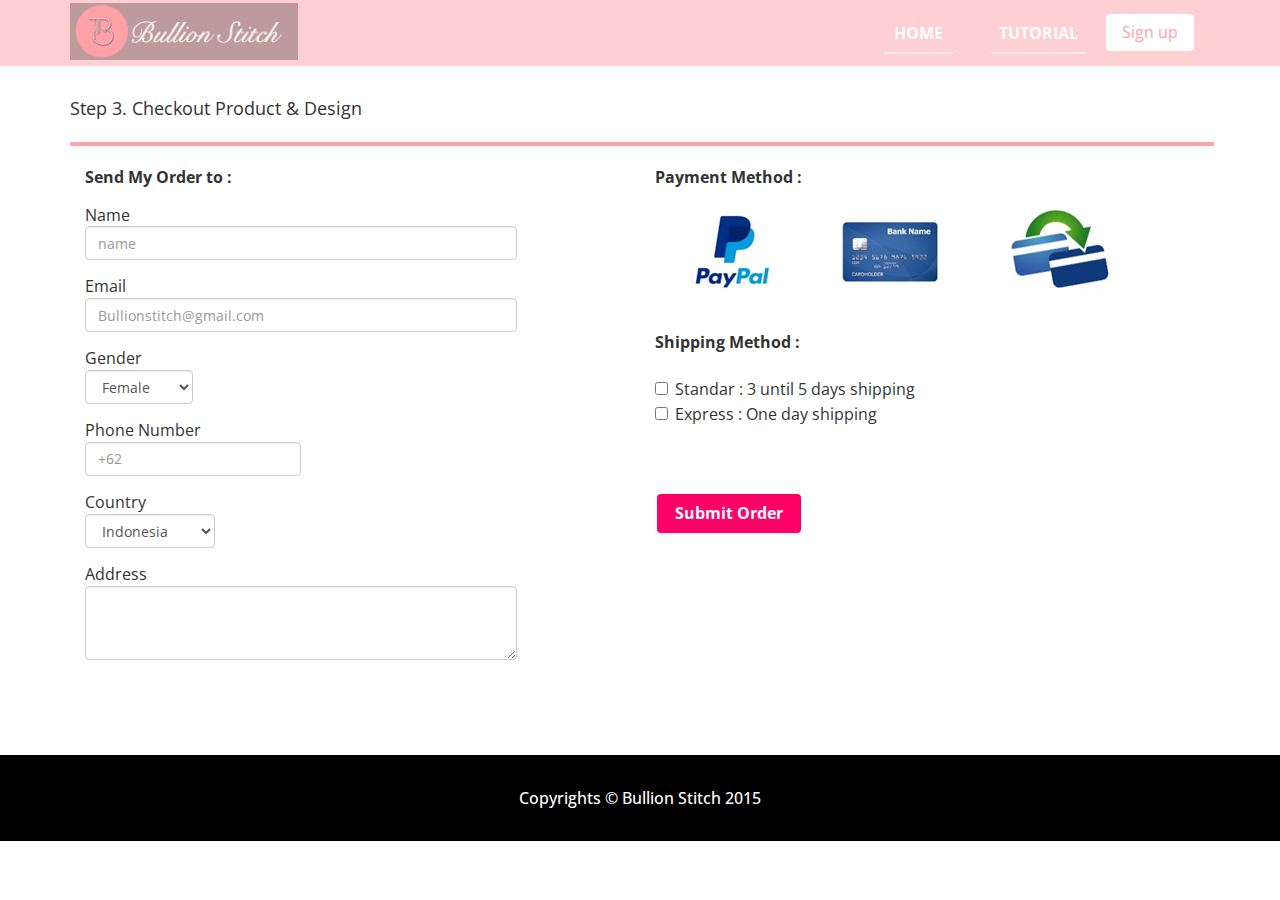
<file: cek.html>
<!--
Author: W3layouts
Author URL: http://w3layouts.com
License: Creative Commons Attribution 3.0 Unported
License URL: http://creativecommons.org/licenses/by/3.0/
-->
<!DOCTYPE html>
<html>
<head>
<title>Bullion Stitch</title>
<!-- for-mobile-apps -->
<meta name="viewport" content="width=device-width, initial-scale=1">
<meta http-equiv="Content-Type" content="text/html; charset=utf-8" />
<meta name="keywords" content="Mungo Responsive web template, Bootstrap Web Templates, Flat Web Templates, Andriod Compatible web template, Smartphone Compatible web template, free webdesigns for Nokia, Samsung, LG, SonyErricsson, Motorola web design" />
<script type="application/x-javascript"> addEventListener("load", function() { setTimeout(hideURLbar, 0); }, false);function hideURLbar(){ window.scrollTo(0,1); } </script>
<!-- //for-mobile-apps -->
<link href="css/bootstrap.css" rel="stylesheet" type="text/css" media="all" />
<link href="css/style.css" rel="stylesheet" type="text/css" media="all" />
<!--fonts-->
<link href='http://fonts.googleapis.com/css?family=Open+Sans:300italic,400italic,600italic,700italic,800italic,400,300,600,700,800' rel='stylesheet' type='text/css'>
<link href='http://fonts.googleapis.com/css?family=Berkshire+Swash' rel='stylesheet' type='text/css'>
<!--/fonts-->
<!-- js -->
<script src="js/jquery.min.js"> </script>
<script src="js/bootstrap.js"></script>
<!-- //js -->
<!-- start-smoth-scrolling -->
<script type="text/javascript" src="js/move-top.js"></script>
<script type="text/javascript" src="js/easing.js"></script>
<script type="text/javascript">
	jQuery(document).ready(function($) {
		$(".scroll").click(function(event){		
			event.preventDefault();
			$('html,body').animate({scrollTop:$(this.hash).offset().top},1000);
		});
	});
</script>
<!-- start-smoth-scrolling -->
</head>
<body>
	<div class="header"> 
		<div class="container"> 
				<div class="logo">
					<a href="index.html"><img src="images/c.png" class="img-responsive"></a>
				</div>
		<div class="navigation">
			<nav class="navbar navbar-default" >
				<div class="navbar-header">
					  <button type="button" class="navbar-toggle collapsed" data-toggle="collapse" data-target="#bs-example-navbar-collapse-1">
						<span class="sr-only">Toggle navigation</span>
						<span class="icon-bar"> </span>
						<span class="icon-bar"> </span>
						<span class="icon-bar"> </span>
					  </button>
					</div>
					<div class="collapse navbar-collapse nav-wil" id="bs-example-navbar-collapse-1" >
						<nav>
					  <ul class="nav navbar-nav" style="float:right;">
						<li class="cl-effect-7" id="cl-effect-7"><a href="index.html"><b>Home </b></a></li>
						<li class="cl-effect-7" id="cl-effect-7" ><a href="#about"><b>Tutorial</b></a></li>
						  <a href="sign.html"> <button type="button" class="btn btn-primary" > Sign up </button></a>
					  </ul>
					
					  </nav>
			  <div class="clearfix"> </div>
			</div><!-- /.navbar-collapse -->
		</nav>
	</div>
</div>

</div>

<div id="step1" class="about"> 
	<div class="container"> 
		<div class="about-grids" style="margin-top:0%;">
			<p style="font-size:18px;">Step 3. Checkout Product & Design</p> 
			<hr style="border:solid 2px #ffa1a7; width:100%;">
		</div>

<div class="col-md-6">
   <p class="p-text"><b>Send My Order to :</b></p>
		<form>
		  <div class="form-group" style="width:80%;">
			<p class="p-text" for="exampleInputEmail1">Name</p>
			<input type="email" class="form-control" id="exampleInputEmail1" placeholder="name">
		  </div>
		  <div class="form-group" style="width:80%;">
			<p class="p-text" for="exampleInputEmail1">Email</p>
			<input type="email" class="form-control" id="exampleInputEmail1" placeholder="Bullionstitch@gmail.com">
		  </div>
		  <div class="form-group">
			<p for="exampleInputPassword1">Gender</p>
				<select class="form-control" style="width:20%;">
				  <option>Female</option>
				  <option>Male</option>
				</select>

		  </div>
		  <div class="form-group" style="width:40%;">
			<p class="p-text" for="exampleInputEmail1">Phone Number</p>
			<input type="email" class="form-control" id="exampleInputEmail1" placeholder="+62">
		  </div>
		  <div class="form-group" style="width:80%;">
			<p for="exampleInputPassword1">Country</p>
				<select class="form-control" style="width:30%;">
				  <option>Indonesia</option>
				  <option>Malaysia</option>
				   <option>Singapura</option>
				   <option>Jepang</option>
				   <option>Korea</option>
				   <option>Etc.</option>
				 
				</select>

		  </div>
		  <div class="form-group" style="width:80%;">
			<p for="exampleInputPassword1">Address</p>
			<textarea class="form-control" rows="3"></textarea>
		  </div>
		  
		  
</form>				 
</div>
<div class="col-md-6">
 <p class="p-text"><b>Payment Method :</b></p>
 <img src="images/pay.PNG"> 
 <br>
 <br>
  <p class="p-text"><b>Shipping Method :</b></p>
  <br>
 <form>
 <label class="checkbox-inline">
  <input type="checkbox" id="inlineCheckbox1" value="option1"> Standar : 3 until 5 days shipping
</label> <br>
<label class="checkbox-inline">
  <input type="checkbox" id="inlineCheckbox2" value="option2"> Express : One day shipping
</label>
 </form>
</div> 
<div class="nav navbar-nav" style="margin-top:6%; text-align:center;">
		<a href="index.html" class="p" > <button type="button" class="btn btn-q"><b> Submit Order </b></button></a>
	  </div>
	
</div>

	</div>
</div>






		

				<link href="css/popuo-box.css" rel="stylesheet" type="text/css" media="all"/>
				<script src="js/jquery.magnific-popup.js" type="text/javascript"></script>
				

<div class="footer" >
	<div class="copy">
		<div class="container">
		<p>Copyrights © Bullion Stitch 2015</p>
   </div>
</div>
   <script type="text/javascript">
						$(document).ready(function() {
							/*
							var defaults = {
					  			containerID: 'toTop', // fading element id
								containerHoverID: 'toTopHover', // fading element hover id
								scrollSpeed: 1200,
								easingType: 'linear' 
					 		};
							*/
							
							$().UItoTop({ easingType: 'easeOutQuart' });
							
						});
					</script>
				<a href="#" id="toTop" style="display: block;"><span id="toTopHover"></span><span id="toTopHover"></span> <span id="toTopHover" style="opacity: 1;"> </span></a>
</div>
</body>
</html>
</file>
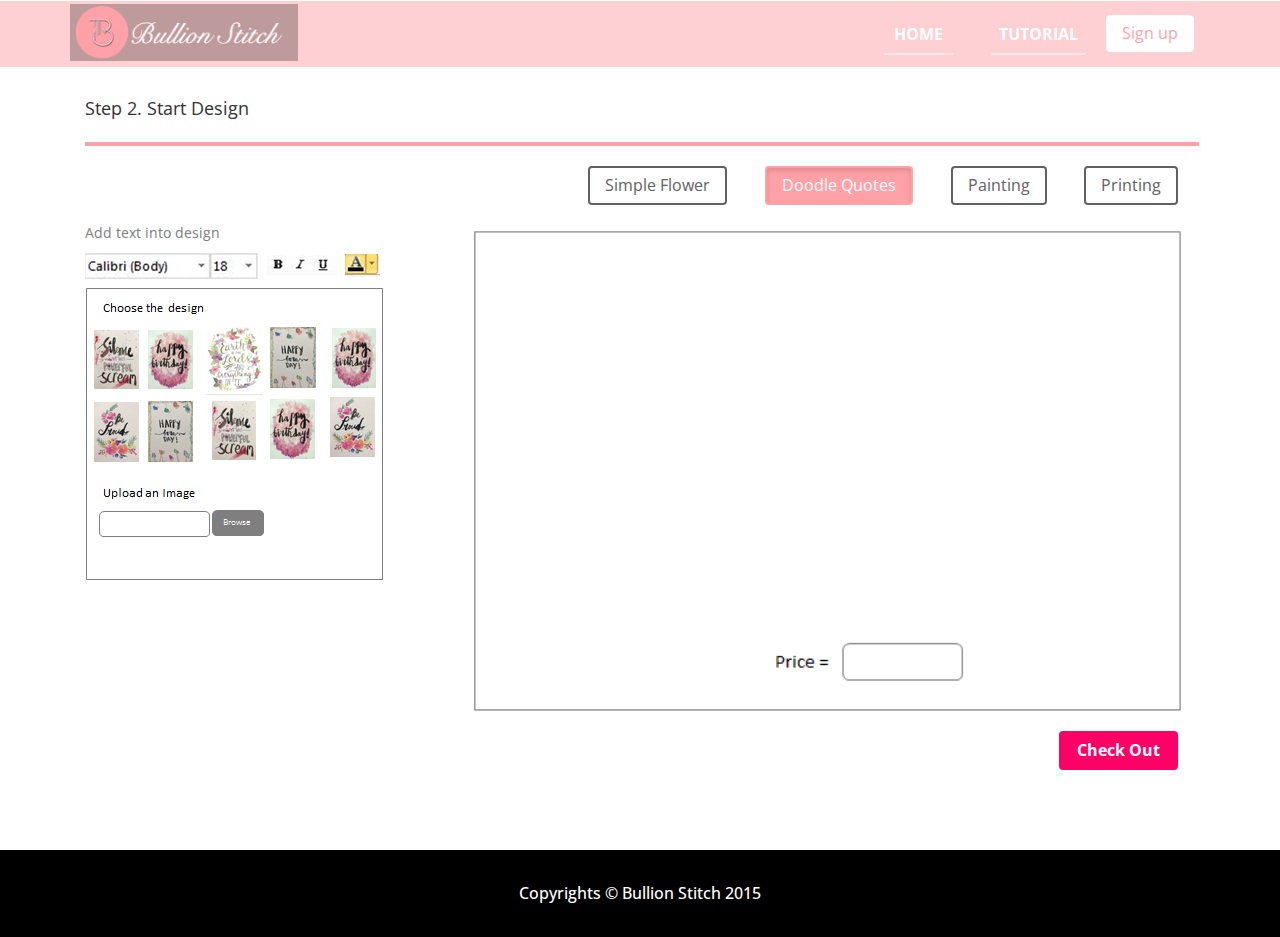
<file: design.html>
<!--
Author: W3layouts
Author URL: http://w3layouts.com
License: Creative Commons Attribution 3.0 Unported
License URL: http://creativecommons.org/licenses/by/3.0/
-->
<!DOCTYPE html>
<html>
<head>
<title>Bullion Stitch</title>
<!-- for-mobile-apps -->
<meta name="viewport" content="width=device-width, initial-scale=1">
<meta http-equiv="Content-Type" content="text/html; charset=utf-8" />
<meta name="keywords" content="Mungo Responsive web template, Bootstrap Web Templates, Flat Web Templates, Andriod Compatible web template, Smartphone Compatible web template, free webdesigns for Nokia, Samsung, LG, SonyErricsson, Motorola web design" />
<script type="application/x-javascript"> addEventListener("load", function() { setTimeout(hideURLbar, 0); }, false);function hideURLbar(){ window.scrollTo(0,1); } </script>
<!-- //for-mobile-apps -->
<link href="css/bootstrap.css" rel="stylesheet" type="text/css" media="all" />
<link href="css/style.css" rel="stylesheet" type="text/css" media="all" />
<!--fonts-->
<link href='http://fonts.googleapis.com/css?family=Open+Sans:300italic,400italic,600italic,700italic,800italic,400,300,600,700,800' rel='stylesheet' type='text/css'>
<link href='http://fonts.googleapis.com/css?family=Berkshire+Swash' rel='stylesheet' type='text/css'>
<!--/fonts-->
<!-- js -->
<script src="js/jquery.min.js"> </script>
<script src="js/bootstrap.js"></script>
<!-- //js -->
<!-- start-smoth-scrolling -->
<script type="text/javascript" src="js/move-top.js"></script>
<script type="text/javascript" src="js/easing.js"></script>
<script type="text/javascript">
	jQuery(document).ready(function($) {
		$(".scroll").click(function(event){		
			event.preventDefault();
			$('html,body').animate({scrollTop:$(this.hash).offset().top},1000);
		});
	});
</script>
<!-- start-smoth-scrolling -->
</head>
<body>
	<div class="header"> 
		<div class="container"> 
				<div class="logo">
					<a href="index.html"><img src="images/c.png" class="img-responsive"></a>
				</div>
		<div class="navigation">
			<nav class="navbar navbar-default" >
				<div class="navbar-header">
					  <button type="button" class="navbar-toggle collapsed" data-toggle="collapse" data-target="#bs-example-navbar-collapse-1">
						<span class="sr-only">Toggle navigation</span>
						<span class="icon-bar"> </span>
						<span class="icon-bar"> </span>
						<span class="icon-bar"> </span>
					  </button>
					</div>
					<div class="collapse navbar-collapse nav-wil" id="bs-example-navbar-collapse-1" >
						<nav>
					  <ul class="nav navbar-nav" style="float:right;">
						<li class="cl-effect-7" id="cl-effect-7"><a  href="index.html"><b>Home </b><span class="sr-only">(current)</span></a></li>
						<li class="cl-effect-7" id="cl-effect-7" ><a  href="#about"><b>Tutorial</b></a></li>
						  <a href="sign.html"> <button type="button" class="btn btn-primary" > Sign up </button></a>
					  </ul>
					
					  </nav>
			  <div class="clearfix"> </div>
			</div><!-- /.navbar-collapse -->
		</nav>
	</div>
</div>

</div>

<div id="step1" class="about">
			<div class="container">
				<!-- head-section -->
				<!-- head-section -->
				<!-- about-grids -->
				<div class="about-grids" style="margin-top:0%;">
					<div class="col-md-12">
						<p style="font-size:18px;">Step 2. Start Design</p> 
						<hr style="border:solid 2px #ffa1a7; width:100%;">	
					</div>
					<div class="col-md-4 about-left-grid">
						
					</div>
					<div class="col-md-8 about-right-grid">
					  <div class="nav navbar-nav" style="float:right;">
						  <a href="" class="p"> <button type="button" class="btn btn-p" > Simple Flower </button></a>
						  <a href="" class="p"> <button type="button" class=" active btn btn-p" > Doodle Quotes </button></a>
						  <a href="" class="p"> <button type="button" class="btn btn-p" > Painting </button></a>
						  <a href="" class="p"> <button type="button" class="btn btn-p" > Printing </button></a>
					  </div>
					</div>
					<div class="col-md-4 about-left-grid">
						<p class="p-text">Add text into design</p> 
						<img src="images/anz.PNG" style="padding-top:2%;">
						<img src="images/Capture.PNG" style="padding-top:2%">
						
					</div>
					<div class="col-md-8 about-right-grid">
					 <img src="images/abc.PNG" style="padding-top:3%;">
					</div>
					<div class="clearfix"> </div>
					<div class="col-md-4 about-left-grid">
						
					</div>
					<div class="col-md-8 about-right-grid">
					<div class="nav navbar-nav" style="float:right; margin-top:2%;">
						<a href="cek.html" class="p" > <button type="button" class="btn btn-q"><b> Check Out </b></button></a>
						 
					  </div>
					</div>
					<div class="clearfix"> </div>
				</div>
				<!-- about-grids -->
			</div>
			<div class="clearfix"> </div>
		</div>
		
				<link href="css/popuo-box.css" rel="stylesheet" type="text/css" media="all"/>
				<script src="js/jquery.magnific-popup.js" type="text/javascript"></script>
				
				
<div class="footer">
	<div class="copy">
		<div class="container">
		<p>Copyrights © Bullion Stitch 2015</p>
   </div>
</div>
   <script type="text/javascript">
						$(document).ready(function() {
							/*
							var defaults = {
					  			containerID: 'toTop', // fading element id
								containerHoverID: 'toTopHover', // fading element hover id
								scrollSpeed: 1200,
								easingType: 'linear' 
					 		};
							*/
							
							$().UItoTop({ easingType: 'easeOutQuart' });
							
						});
					</script>
				<a href="#" id="toTop" style="display: block;"><span id="toTopHover"></span><span id="toTopHover"></span> <span id="toTopHover" style="opacity: 1;"> </span></a>

</body>
</html>
</file>
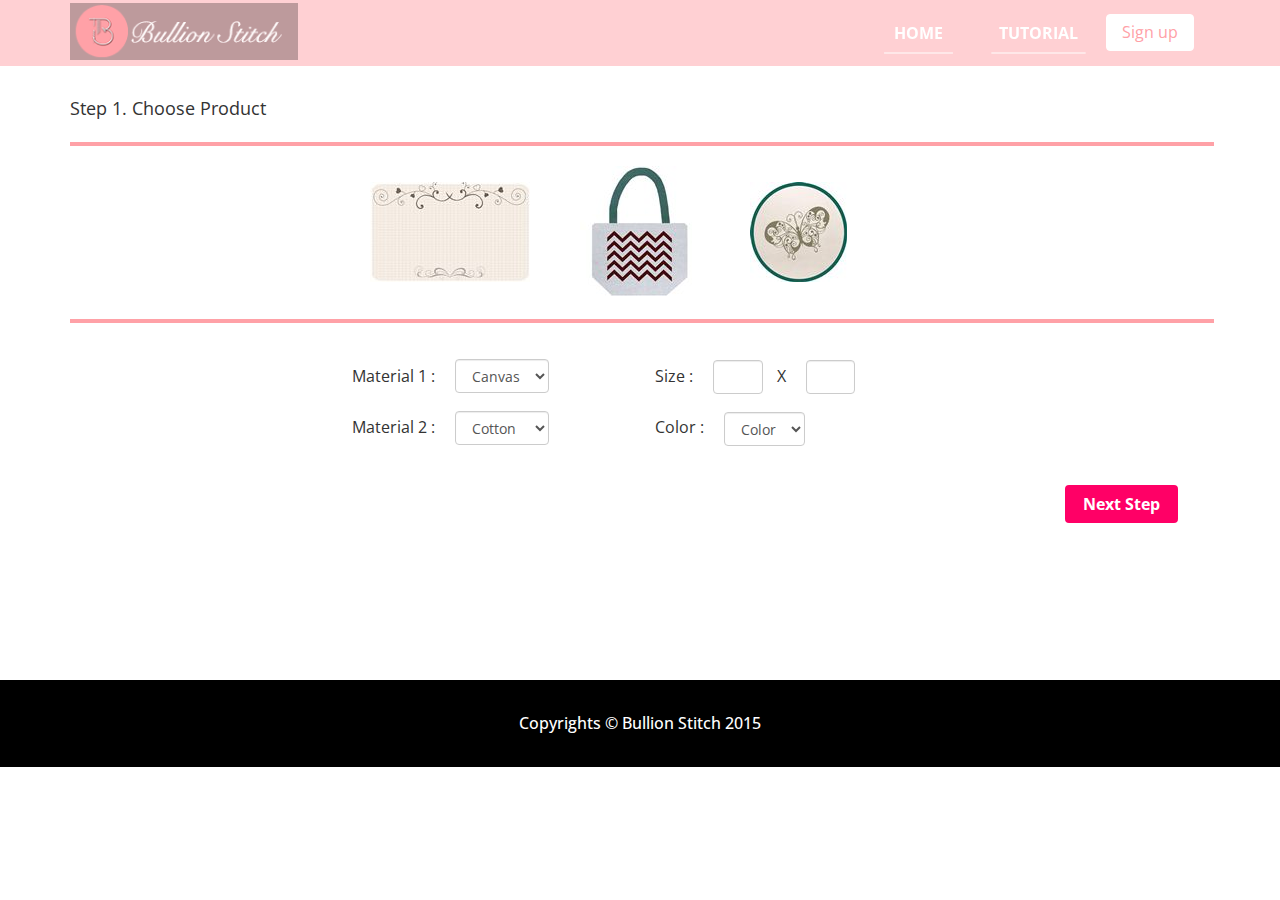
<file: pick.html>
<!--
Author: W3layouts
Author URL: http://w3layouts.com
License: Creative Commons Attribution 3.0 Unported
License URL: http://creativecommons.org/licenses/by/3.0/
-->
<!DOCTYPE html>
<html>
<head>
<title>Bullion Stitch</title>
<!-- for-mobile-apps -->
<meta name="viewport" content="width=device-width, initial-scale=1">
<meta http-equiv="Content-Type" content="text/html; charset=utf-8" />
<meta name="keywords" content="Mungo Responsive web template, Bootstrap Web Templates, Flat Web Templates, Andriod Compatible web template, Smartphone Compatible web template, free webdesigns for Nokia, Samsung, LG, SonyErricsson, Motorola web design" />
<script type="application/x-javascript"> addEventListener("load", function() { setTimeout(hideURLbar, 0); }, false);function hideURLbar(){ window.scrollTo(0,1); } </script>
<!-- //for-mobile-apps -->
<link href="css/bootstrap.css" rel="stylesheet" type="text/css" media="all" />
<link href="css/style.css" rel="stylesheet" type="text/css" media="all" />
<!--fonts-->
<link href='http://fonts.googleapis.com/css?family=Open+Sans:300italic,400italic,600italic,700italic,800italic,400,300,600,700,800' rel='stylesheet' type='text/css'>
<link href='http://fonts.googleapis.com/css?family=Berkshire+Swash' rel='stylesheet' type='text/css'>
<!--/fonts-->
<!-- js -->
<script src="js/jquery.min.js"> </script>
<script src="js/bootstrap.js"></script>
<!-- //js -->
<!-- start-smoth-scrolling -->
<script type="text/javascript" src="js/move-top.js"></script>
<script type="text/javascript" src="js/easing.js"></script>
<script type="text/javascript">
	jQuery(document).ready(function($) {
		$(".scroll").click(function(event){		
			event.preventDefault();
			$('html,body').animate({scrollTop:$(this.hash).offset().top},1000);
		});
	});
</script>
<!-- start-smoth-scrolling -->
</head>
<body>
	<div class="header"> 
		<div class="container"> 
				<div class="logo">
					<a href="index.html"><img src="images/c.png" class="img-responsive"></a>
				</div>
		<div class="navigation">
			<nav class="navbar navbar-default" >
				<div class="navbar-header">
					  <button type="button" class="navbar-toggle collapsed" data-toggle="collapse" data-target="#bs-example-navbar-collapse-1">
						<span class="sr-only">Toggle navigation</span>
						<span class="icon-bar"> </span>
						<span class="icon-bar"> </span>
						<span class="icon-bar"> </span>
					  </button>
					</div>
					<div class="collapse navbar-collapse nav-wil" id="bs-example-navbar-collapse-1" >
						<nav>
					  <ul class="nav navbar-nav" style="float:right;">
						<li class="cl-effect-7" id="cl-effect-7"><a href="index.html"><b>Home </b></a></li>
						<li class="cl-effect-7" id="cl-effect-7" ><a href="#about"><b>Tutorial</b></a></li>
						  <a href="sign.html"> <button type="button" class="btn btn-primary" > Sign up </button></a>
					  </ul>
					
					  </nav>
			  <div class="clearfix"> </div>
			</div><!-- /.navbar-collapse -->
		</nav>
	</div>
</div>

</div>

<div id="step1" class="about">
			<div class="container">
				<!-- head-section -->
				<!-- head-section -->
				<!-- about-grids -->
				<div class="about-grids" style="margin-top:0%;">
					<p style="font-size:18px;">Step 1. Choose Product</p> 
						<hr style="border:solid 2px #ffa1a7; width:100%;">	
					<div class="col-md-3">
					</div>
					<div class="col-md-2">
					<center><img src="images/1.jpg" style="margin-top:10%;"></center>
					</div>
					<div class="col-md-2" style="margin-bottom:2%;">
					<center><img src="images/111.jpg"></center>
					</div>
					<div class="col-md-2">
					<img src="images/11.jpg" style="margin-top:10%;">
					</div>
					<div class="col-md-3">
					</div>
					<hr style="border:solid 2px #ffa1a7; width:100%;">	
					<div class="col-md-2">
					</div>
					<div class="col-md-4">
						<center><form class="form-inline">
						  <div class="form-group">
							<label class="sr-only">Email</label>
							<p class="form-control-static">Material 1 : </p>
						  </div>
						  <div class="form-group">
							<label for="inputPassword2" class="sr-only">Material</label>
							<select class="form-control">
							  <option>Canvas</option>
							  <option>Cotton</option>
							</select>
						  </div> <br>
						  <div class="form-group">
							<label class="sr-only">Material2</label>
							<p class="form-control-static">Material 2 : </p>
						  </div>
						  <div class="form-group">
							<label for="inputPassword2" class="sr-only">Material</label>
							<select class="form-control">
							  <option>Cotton</option>
							  <option>Canvas</option>
							</select>
						  </div>
						</form></center>
					</div>
					<div class="col-md-6" >
					<form class="form-inline">
						   <div class="form-group">
							<label for="inputPassword2" class="sr-only">Size</label>
							<p class="form-control-static">Size : </p>
							<input type="text" class="form-control" id="exampleInputName2" placeholder="" style="width:10%;">
							<p class="form-control-static" style="text-align:center; padding-left:2%;">X</p>
							<input type="email" class="form-control" id="exampleInputEmail2" placeholder="" style="width:10%;">
						  </div>
							<div class="form-group">
									<label for="inputPassword2" class="sr-only">Color</label>
									<p class="form-control-static">Color : </p>
									<select class="form-control">
									  <option>Color</option>
									  <option>Color</option>
									</select>
								</form>
							</div>
					
					
				</div>
				<!-- about-grids -->
			</div>
			<div class="clearfix"> </div>
		</div>
		<div class="container" style="margin-top:3%; text-align:center;">
		<div class="col-md-12">
					<div class="nav navbar-nav" style="float:right;">
						<a href="design.html" class="p" > <button type="button" class="btn btn-q"><b> Next Step </b></button></a>
						 
					  </div>
					</div>
					<div class="clearfix"> </div>
		</div>
		</div>
				<link href="css/popuo-box.css" rel="stylesheet" type="text/css" media="all"/>
				<script src="js/jquery.magnific-popup.js" type="text/javascript"></script>
				
				
<div class="footer" style="margin-top:6%;">
	<div class="copy">
		<div class="container">
		<p>Copyrights © Bullion Stitch 2015</p>
   </div>
</div>
   <script type="text/javascript">
						$(document).ready(function() {
							/*
							var defaults = {
					  			containerID: 'toTop', // fading element id
								containerHoverID: 'toTopHover', // fading element hover id
								scrollSpeed: 1200,
								easingType: 'linear' 
					 		};
							*/
							
							$().UItoTop({ easingType: 'easeOutQuart' });
							
						});
					</script>
				

</body>
</html>
</file>
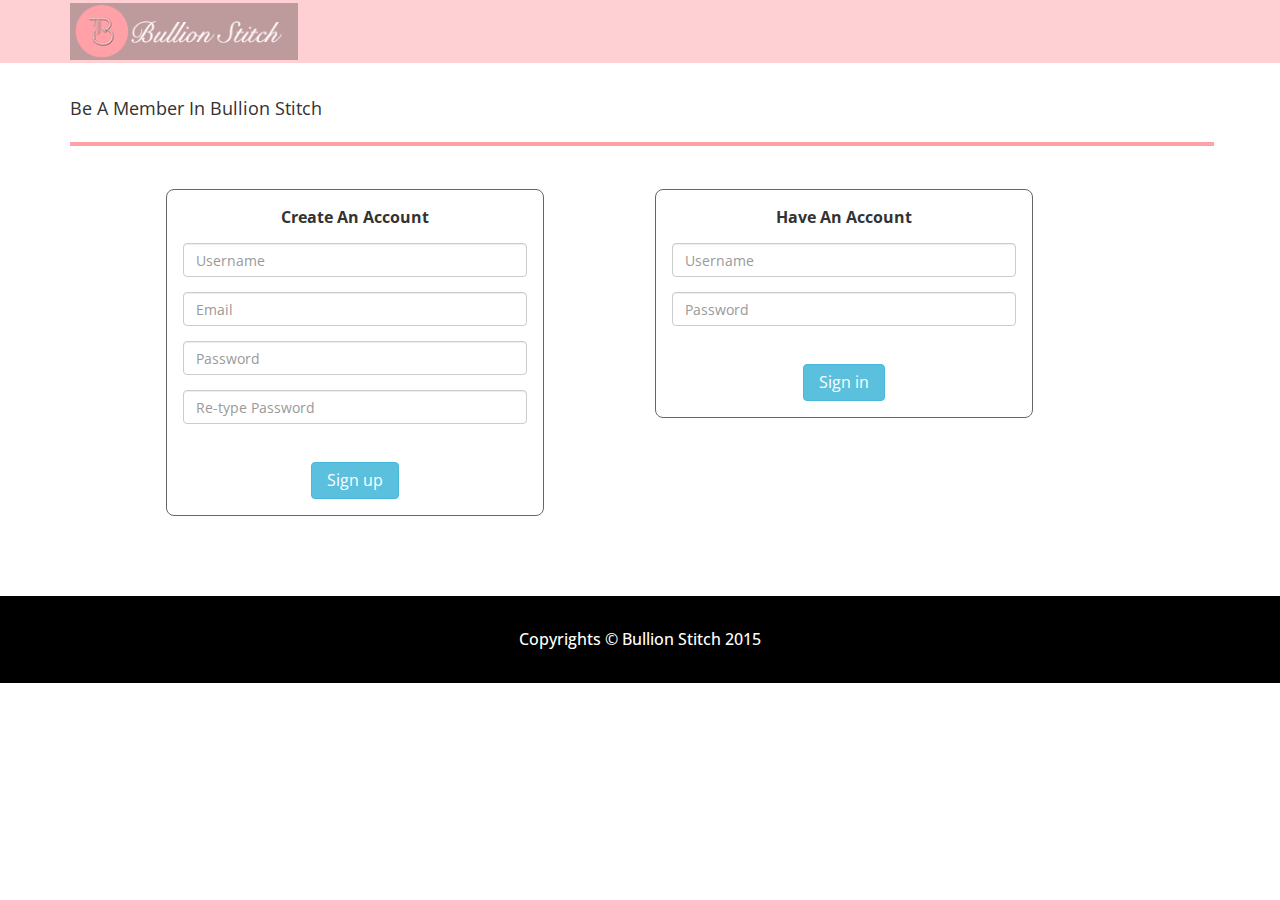
<file: sign.html>
<!--
Author: W3layouts
Author URL: http://w3layouts.com
License: Creative Commons Attribution 3.0 Unported
License URL: http://creativecommons.org/licenses/by/3.0/
-->
<!DOCTYPE html>
<html>
<head>
<title>Bullion Stitch</title>
<!-- for-mobile-apps -->
<meta name="viewport" content="width=device-width, initial-scale=1">
<meta http-equiv="Content-Type" content="text/html; charset=utf-8" />
<meta name="keywords" content="Mungo Responsive web template, Bootstrap Web Templates, Flat Web Templates, Andriod Compatible web template, Smartphone Compatible web template, free webdesigns for Nokia, Samsung, LG, SonyErricsson, Motorola web design" />
<script type="application/x-javascript"> addEventListener("load", function() { setTimeout(hideURLbar, 0); }, false);function hideURLbar(){ window.scrollTo(0,1); } </script>
<!-- //for-mobile-apps -->
<link href="css/bootstrap.css" rel="stylesheet" type="text/css" media="all" />
<link href="css/style.css" rel="stylesheet" type="text/css" media="all" />
<!--fonts-->
<link href='http://fonts.googleapis.com/css?family=Open+Sans:300italic,400italic,600italic,700italic,800italic,400,300,600,700,800' rel='stylesheet' type='text/css'>
<link href='http://fonts.googleapis.com/css?family=Berkshire+Swash' rel='stylesheet' type='text/css'>
<!--/fonts-->
<!-- js -->
<script src="js/jquery.min.js"> </script>
<script src="js/bootstrap.js"></script>
<!-- //js -->
<!-- start-smoth-scrolling -->
<script type="text/javascript" src="js/move-top.js"></script>
<script type="text/javascript" src="js/easing.js"></script>
<script type="text/javascript">
	jQuery(document).ready(function($) {
		$(".scroll").click(function(event){		
			event.preventDefault();
			$('html,body').animate({scrollTop:$(this.hash).offset().top},1000);
		});
	});
</script>
<!-- start-smoth-scrolling -->
</head>
<body>
	<div class="header"> 
		<div class="container"> 
				<div class="logo">
					<a href="index.html"><img src="images/c.png" class="img-responsive"></a>
				</div>
		<div class="navigation">
			<nav class="navbar navbar-default" >
				<div class="navbar-header">
					  <button type="button" class="navbar-toggle collapsed" data-toggle="collapse" data-target="#bs-example-navbar-collapse-1">
						<span class="sr-only">Toggle navigation</span>
						<span class="icon-bar"> </span>
						<span class="icon-bar"> </span>
						<span class="icon-bar"> </span>
					  </button>
					</div>
					<div class="collapse navbar-collapse nav-wil" id="bs-example-navbar-collapse-1" >
						<nav>
					 
					  </nav>
			  <div class="clearfix"> </div>
			</div><!-- /.navbar-collapse -->
		</nav>
	</div>
</div>

</div>

<div id="step1" class="about"> 
	<div class="container"> 
		<div class="about-grids" style="margin-top:0%;">
			<p style="font-size:18px;">Be A Member In Bullion Stitch</p> 
			<hr style="border:solid 2px #ffa1a7; width:100%;">
		</div>
		<br>
		<div class="col-md-6">
		
		  <center><form  class="formsign">
		  <p class="p-text"><b>Create An Account</b></p>
		  <div class="form-group">
  			  <input type="text" class="form-control" id="inputSuccess1" aria-describedby="helpBlock2" placeholder="Username">
		 </div>
		 <div class="form-group">
  			  <input type="text" class="form-control" id="inputSuccess1" aria-describedby="helpBlock2" placeholder="Email">
		 </div>
		 <div class="form-group">
			  <input type="text" class="form-control" id="inputSuccess1" aria-describedby="helpBlock2" placeholder="Password">
		</div>
		<div class="form-group">
			   <input type="text" class="form-control" id="inputSuccess1" aria-describedby="helpBlock2" placeholder="Re-type Password">
		</div> <br>
		<center><button type="submit" class="btn btn-info">Sign up</button></center>

 </form></center>
		</div>
		<div class="col-md-6">
		<form  class="formsign">
		  <p class="p-text" style="text-align:center;"><b>Have An Account</b></p>
		  <div class="form-group">
  			  <input type="text" class="form-control" id="inputSuccess1" aria-describedby="helpBlock2" placeholder="Username">
		 </div>
		 <div class="form-group">
			  <input type="text" class="form-control" id="inputSuccess1" aria-describedby="helpBlock2" placeholder="Password">
		</div>
		<br>
		<center><button type="submit" class="btn btn-info">Sign in</button></center>

 </form>
		</div> 

	</div>
</div>






		

				<link href="css/popuo-box.css" rel="stylesheet" type="text/css" media="all"/>
				<script src="js/jquery.magnific-popup.js" type="text/javascript"></script>
				

<div class="footer">
	<div class="copy">
		<div class="container">
		<p>Copyrights © Bullion Stitch 2015</p>
   </div>
</div>
   <script type="text/javascript">
						$(document).ready(function() {
							/*
							var defaults = {
					  			containerID: 'toTop', // fading element id
								containerHoverID: 'toTopHover', // fading element hover id
								scrollSpeed: 1200,
								easingType: 'linear' 
					 		};
							*/
							
							$().UItoTop({ easingType: 'easeOutQuart' });
							
						});
					</script>
				<a href="#" id="toTop" style="display: block;"><span id="toTopHover"></span><span id="toTopHover"></span> <span id="toTopHover" style="opacity: 1;"> </span></a>
</div>
</body>
</html>
</file>
<file: css/style.css>
/*--
Author: W3layouts
Author URL: http://w3layouts.com
License: Creative Commons Attribution 3.0 Unported
License URL: http://creativecommons.org/licenses/by/3.0/
--*/
html, body{
    font-size: 100%;
	background:	#fff;
	font-family: 'Open Sans', sans-serif !important;
}
body a{
		transition: 0.5s all ease;
	-webkit-transition: 0.5s all ease;
	-moz-transition: 0.5s all ease;
	-o-transition: 0.5s all ease;
	-ms-transition: 0.5s all ease;
}
p{
	margin:0;
}
ul,label{
	margin:0;
	padding:0;
}
body a:hover{
	text-decoration:none;
}
.navbar-default {
   
        margin-bottom: 0;
}
.navbar {
    padding-top: 10px;
	padding-bottom: 10px;
}
.navbar-default .navbar-nav > .active > a, .navbar-default .navbar-nav > .active > a:hover, .navbar-default .navbar-nav > .active > a:focus {
    color:#FFFFFF;
    background:rgba(0,0,0,0.3);
}
.navbar-default .navbar-nav > li > a {
    color:#fff;
	
    font-size: 16px;
    font-weight: 500;
}
.navbar-nav {
  
}
.navbar-nav > li {
    float: left;
    margin: 0 12px;
}
.navbar-nav > li > a {
    padding: 9px 16px;
}

.top-nav  a:hover{
	color:#FFF;
	background:rgba(255,165,0, 0.90)
}
.top-nav  li.active-join a{
	background: #F98B68;
	color: #FFF;
	font-weight: 500;
	font-size: 1.4em;
	padding: 0.66em 1.5em;
}

.header {
background:rgba(255,161,167, 0.5);
	position:fixed;
	z-index:1;
    padding: .2em 0;
	width:100%;
}
.logo {
	
    width: 20%;
    float: left;
    text-align:center;
}
.logo a h1{
   font-family: 'Berkshire Swash', cursive;
    margin-top: 0px;
    width: 56%;
    font-size: 3.1em;
    margin-bottom: 0;
    color: #000;
    font-weight: 100;
}
.navigation {
    float: right;
    width: 60%;
}
.search-bar {
    width: 21%;
    float: right;
    position: relative;
    margin: 10px auto 0;
}
.search-bar input[type="text"] {
    width: 100%;
    padding: 8px 45px 8px 8px;
    border: 1px solid rgba(255, 255, 255, 0.72);
    background: none;
    display: inline-block;
    outline: none;
    -webkit-appearance: none;
    vertical-align: -webkit-baseline-middle;
    color: #999;
    font-size: 0.875em;
}
.search-bar input[type="submit"] {
    background: url(../images/search.png)no-repeat 0px 0px;
    outline: none;
    -webkit-appearance: none;
    border: 0;
    display: inline-block;
    vertical-align: -webkit-baseline-middle;
    position: absolute;
    width: 24px;
    height: 24px;
    top: 7px;
    left: 206px;
}
.btn-p {
  color: #616161;
  background-color: #ffffff;
  border-color: #616161;
  border:solid 2px #616161;
}

.btn-p:hover,
.btn-p:focus,
.btn-p.focus,
.btn-p:active,
.btn-p.active,
.open > .dropdown-toggle.btn-primary {
  color: #fff;
  background-color: #ffa1a7;
  border-color: #ffa1a7;
}
.btn-q {
  color: #fff;
  background-color:#FF0066;
  border-color: #ff0066;
  border:solid 2px #ff0066;
  padding-left:1em;
  padding-right:1em;
  
}

.btn-q:hover,
.btn-q:focus,
.btn-q.focus,
.btn-q:active,
.btn-q.active,
.open > .dropdown-toggle.btn-primary {
  color: #fff;
  background-color:#FF0000;
  border-color:#FF0000;
}

.p {
padding-left:1.2em;
padding-right:1.2em;
font-size:14px;
}

.formsign {
border:solid 1px #666666;
width:70%;
padding:1em;
 border-radius: 8px;;

}



/* Effect 7: second border slides up */
.cl-effect-7 a {
	padding: 12px 10px 10px;
	color: #ffffff;
	text-transform:uppercase;
	text-shadow: none;
	font-weight: 700;
}

.cl-effect-7 a::before,
.cl-effect-7 a::after {
	position: absolute;
	top: 100%;
	left: 0;
	width: 100%;
	    height: 2px;
	    background: rgba(255, 255, 255, 0.57);
	content: '';
	-webkit-transition: -webkit-transform 0.3s;
	-moz-transition: -moz-transform 0.3s;
	transition: transform 0.3s;
	-webkit-transform: scale(0.85);
	-moz-transform: scale(0.85);
	transform: scale(0.85);
}

.cl-effect-7 a::after {
	opacity: 0;
	-webkit-transition: top 0.3s, opacity 0.3s, -webkit-transform 0.3s;
	-moz-transition: top 0.3s, opacity 0.3s, -moz-transform 0.3s;
	transition: top 0.3s, opacity 0.3s, transform 0.3s;
}

.cl-effect-7 a:hover::before,
.cl-effect-7 a:hover::after,
.cl-effect-7 a:focus::before,
.cl-effect-7 a:focus::after {
	-webkit-transform: scale(1);
	-moz-transform: scale(1);
	transform: scale(1);
}

.cl-effect-7 a:hover::after,
.cl-effect-7 a:focus::after {
	top: 0%;
	opacity: 1;
}
/* Bounce To Right */
.hvr-bounce-to-right {
  display: inline-block;
  vertical-align: middle;
  -webkit-transform: translateZ(0);
  transform: translateZ(0);
  box-shadow: 0 0 1px rgba(0, 0, 0, 0);
  -webkit-backface-visibility: hidden;
  backface-visibility: hidden;
  -moz-osx-font-smoothing: grayscale;
  position: relative;
  -webkit-transition-property: color;
  transition-property: color;
  -webkit-transition-duration: 0.5s;
  transition-duration: 0.5s;
      background:#FF0033;
padding: 12px 19px;
font-weight:bold;
    font-size: 16px;
    color:#FFFFFF;
}
.hvr-bounce-to-right:before {
  content: "";
  position: absolute;
  z-index: -1;
  top: 0;
  left: 0;
  right: 0;
  bottom: 0;
  background: #FFF;
  color:#fff;
  -webkit-transform: scaleX(0);
  transform: scaleX(0);
  -webkit-transform-origin: 0 50%;
  transform-origin: 0 50%;
  -webkit-transition-property: transform;
  transition-property: transform;
  -webkit-transition-duration: 0.5s;
  transition-duration: 0.5s;
  -webkit-transition-timing-function: ease-out;
  transition-timing-function: ease-out;
}
.hvr-bounce-to-right:hover, .hvr-bounce-to-right:focus, .hvr-bounce-to-right:active {
  color:#FF0033;
}
.hvr-bounce-to-right:hover:before, .hvr-bounce-to-right:focus:before, .hvr-bounce-to-right:active:before {
  -webkit-transform: scaleX(1);
  transform: scaleX(1);
  -webkit-transition-timing-function: cubic-bezier(0.52, 1.64, 0.37, 0.66);
  transition-timing-function: cubic-bezier(0.52, 1.64, 0.37, 0.66);
}

/* Bounce To Bottom */
.hvr-bounce-to-bottom {
display: inline-block;
    vertical-align: middle;
    -webkit-transform: translateZ(0);
    transform: translateZ(0);
    box-shadow: 0 0 1px rgba(0, 0, 0, 0);
    -webkit-backface-visibility: hidden;
    backface-visibility: hidden;
    -moz-osx-font-smoothing: grayscale;
    position: relative;
    -webkit-transition-property: color;
    transition-property: color;
    -webkit-transition-duration: 0.5s;
    transition-duration: 0.5s;
    font-size: 14px;
    border: none;
    background-color: #999;
    color: #fff;
    padding: 8px 12px;
}
.hvr-bounce-to-bottom:before {
  content: "";
  position: absolute;
  z-index: -1;
  top: 0;
  left: 0;
  right: 0;
  bottom: 0;
  background: #2c58ed;
  -webkit-transform: scaleY(0);
  transform: scaleY(0);
  -webkit-transform-origin: 50% 0;
  transform-origin: 50% 0;
  -webkit-transition-property: transform;
  transition-property: transform;
  -webkit-transition-duration: 0.5s;
  transition-duration: 0.5s;
  -webkit-transition-timing-function: ease-out;
  transition-timing-function: ease-out;
}
.hvr-bounce-to-bottom:hover, .hvr-bounce-to-bottom:focus, .hvr-bounce-to-bottom:active {
  color: white;
}
.hvr-bounce-to-bottom:hover:before, .hvr-bounce-to-bottom:focus:before, .hvr-bounce-to-bottom:active:before {
  -webkit-transform: scaleY(1);
  transform: scaleY(1);
  -webkit-transition-timing-function: cubic-bezier(0.52, 1.64, 0.37, 0.66);
  transition-timing-function: cubic-bezier(0.52, 1.64, 0.37, 0.66);
}
.banner {
background-image:url(../images/4.jpg);
    background-size: cover;
    min-height: 700px;
        position: relative;
}

.banner-text{
position:absolute;
text-align:right;
    top: 16em;
    left: 5em;
}
.banner-text h1 {
font-size: 3.4em;
	color:rgba(0,0,0, 0.8);
    margin: 0;
	font-family:"lobster 1.4";
	font-weight:400;
	color:#333333;
	
}
.banner-text h2 {
    font-size: 1.3em;
    color: #fff;
    margin: 13px 0 23px;
    font-style: italic;
    border-top: 3px solid#fff;
    width: 73%;
    padding-top: 10px;
    font-weight: 100;
}

/*-- about --*/
.about{
	padding:6em 0 5em;
}
.head-section h2{
	font-weight: 900;
	color: #595959;
	font-size: 2.3em;
	text-transform: uppercase;
	margin: 0;
	padding: 0 0 0.4em;
}
.head-section span{
	width:8%;
	margin:0 auto;
	background:#D8D8D8;
	display:block;
	height:7px;
}
.about-left-grid h3{
	margin:0;
	padding:0;
	text-transform:uppercase;
	font-weight:700;
	color:#595959;
	font-size:1.5em;
}
.about-left-grid span{
	margin:0.5em 0;
	padding:0;
	display:block;
	text-transform:uppercase;
	font-weight:600;
	color:#595959;
	font-size:1em;
}
.about-left-grid p{
	color:#7c7c7c;
	font-size:0.9em;
	line-height:1.9em;
	margin:0;
	margin-top:1em;
}
.about-right-grid img{
	width:100%;
}
.about-grids{
	margin-top:4em;
}
/*--/ABOUT--*/
/*--details--*/
.bottom-grid {
    padding: 2em 0;
}
.bottom-grid {
    padding: 2em 0;
}
.bottom-grid-right {
    padding: 0 0 0 30px;
}
.bottom-grid h3 {
    color: #000;
    font-size: 2.3em;
    font-weight: 700;
    margin-bottom: 2em;
}
.grids {
    margin-top: 4.5em;
}
.year {
    float: left;
    width: 17%;
    margin-right: 5%;
    background: #D8D8D8;
    border-radius: 6px;
    -webkit-border-radius: 6px;
    -moz-border-radius: 6px;
    -o-border-radius: 6px;
    -ms-border-radius: 6px;
    padding: 1.6em 0;
}
.qualification {
    float: left;
    width: 77%;
}
.qualification h4 {
    color: #000000;
        font-size: 1.8em;
    font-weight: 400;
    margin-bottom: 0.5em;
}
.qualification p {
    color: #999999;
    font-size: 1.4em;
    font-weight: 300;
}
.year2 {
    background: #2c58ed;
}
.year h5 {
    color: #fff;
    font-size: 1.8em;
    font-weight: 600;
}
/*--/details--*/
/*--skills--*/
.skills-info h3 {
    font-weight: 900;
    color: #595959;
    font-size: 2.3em;
    text-transform: uppercase;
    margin: 0;
    padding: 0 0 0.4em;
    text-align: center;
}
.skills-info span {
    width: 8%;
    margin: 0 auto 1.3em;
    background: #D8D8D8;
    display: block;
    height: 7px;
}
.skills {
     margin: 6em 0 5em;
}
.grid_2 h3 {
  text-transform: uppercase;
  color: #A7A9AC;
  font-size: 22px;
  font-weight: 400;
  line-height: 4px;
  margin: 0;
  padding: 0 0 .5em;
}
.body-pic {
  text-align: center;
    position: relative;
}
.study2 h4 {
  padding-bottom: 9px;
  font-size: 1.2em;
  color: #000;
}
.progress-bar {
  -webkit-box-shadow: inset 0 0px 0 rgba(0, 0, 0, .15) !important;
  box-shadow: inset 0 0px 0 rgba(0, 0, 0, .15) !important;
  -webkit-transition: width .6s ease;
  -o-transition: width .6s ease;
  transition: width .6s ease;
}
.progress {
  background-color: #F2F1F1 !important;
  border-radius: 0px !important;
  -webkit-box-shadow: inset 0 0px 0px rgba(0, 0, 0, .1) !important;
  box-shadow: inset 0 0px 0px rgba(0, 0, 0, .1) !important;
}
.progress-bar-success {
  background-color: #2c58ed;
}
.progress-bar-info {
  background-color: #2c58ed;
}
.progress-bar-warning {
  background-color: #2c58ed;
}
.progress-bar-danger {
  background-color: #2c58ed;
}
/*--/skills--*/
/*--portfolio--*/

.galry-grids {
  padding: 2px;
}
.galry-grids img {
  width: 100%;
}
/*----- Strip -----*/
.b-link-stripe{
	position:relative;
	display:block;
	vertical-align:top;
	font-weight: 300;
	overflow:hidden;
}
.b-link-stripe .b-wrapper{
	position:absolute;
	width:100%;
	height:100%;
	top:0;
	left:0;
	text-align:center;
	overflow:hidden;
}
.b-link-stripe .b-line{
	position:absolute;
	top:0;
	bottom:0;
	width:20%;
	background:rgba(15, 207, 140, 0.9);
	transition:all 0.5s linear;
	-moz-transition:all 0.5s linear;
	-ms-transition:all 0.5s linear;
	-o-transition:all 0.5s linear;
	-webkit-transition:all 0.5s linear;
	opacity:0;
	visibility:hidden; /* lt-ie9 */
}
img.img-responsive.glry-img {
  width: 100%;
}
/*------Animation effects------*/
.b-animate-go{
	text-decoration:none;
}
.b-animate{
	transition: all 0.5s;
	-moz-transition: all 0.5s;
	-ms-transition: all 0.5s;
	-o-transition: all 0.5s;
	-webkit-transition: all 0.5s;
	visibility: hidden;	
}
.b-animate img{
	display: -webkit-inline-box;
}
/* lt-ie9 */
.b-animate-go:hover .b-animate{
	visibility:visible;
}
.b-from-left{
	position: absolute;
	top: 43%;
    left: -100%;
}
.b-animate-go:hover .b-from-left{
	left: 43%;
}
.b-wrapper:hover {
    background: rgba(44, 88, 237, 0.59);
    transition: 0.5s all;
    -webkit-transition: 0.5s all;
    -o-transition: 0.5s all;
    -moz-transition: 0.5s all;
    -ms-transition: 0.5s all;
}
.body-pic-bottom {
  background-color: #B9CFED;
  width: 100%;
  height: 270px;
  position: absolute;
  bottom: -93px;
  z-index: -12;
}
/*--contact-form--*/
.contact {
  margin-bottom: 8em;
}


.contact h3 {
  font-weight: 600;
    color: #595959;
    font-size: 2.3em;
    text-transform: uppercase;
    margin: 0;
    padding: 0 0 0.4em;
    text-align: center;
}

.contact span 
{
 width: 15%;
    margin: 0 auto 0.5em;
    background: #D8D8D8;
    display: block;
    height: 4px;
}
.contact hr 
{
 width: 20%;
 
    background: #D8D8D8;
    display: block;
    height: 4px;
	margin-bottom:2%;
}



.content_middle_bottom {
  padding: 8em 0 0 0;
}
.tz-title-3 {
  display: block;
  color: #A7A9AC;
  font-size: 35px;
  font-weight: 400;
  line-height: 24px;
  margin: 0;
  padding: 24px 0;
  position: relative;
  text-align: center;
  letter-spacing: 0px;
  font-family: 'Signika', sans-serif;
  font-style: italic;
}
.content_middle_bottom h4 {
  color: #555;
  font-size: 1em;
  line-height: 1.5em;
  width: 50%;
  margin: 0 auto 3em auto;
  text-align: center;
  font-weight: 400;
}
.grid_2 input[type="text"] {
  padding: 15px 0;
  width: 90%;
    font-size: 1em;
  margin: 10px 0;
  color: #999;
  background: none;
  outline: none;
  background: none;
  border-bottom: 1px solid #D4D4D4;
  border-top: none;
  border-left: none;
  border-right: none;
}
.grid_2 textarea {
  background: none;
  display: block;
  width: 90%;
  padding: 15px 0;
  border-bottom: 1px solid #D4D4D4;
  border-top: none;
  border-left: none;
  border-right: none;
  outline: none;
  margin: 3px 0;
  font-size: 1em;
  color: #999;
  height: 100px;
  resize: none;
}
.map iframe {
  border: none;
  width: 100%;
  height: 328px;
}
.grid_2 input[type="submit"] {
  -webkit-appearance: none;
  cursor: pointer;
  border: none;
  outline: none;
  background: none;
  color: #fff;
  background: #b9cfed;
  padding: 10px 40px;
  margin-top: 2em;
  	transition:0.5s all;
	-webkit-transition:0.5s all;
	-moz-transition:0.5s all;
	-o-transition:0.5s all;
	-ms-transition:0.5s all;
}
.grid_2 input[type="submit"]:hover {
  background: #000;
  	transition:0.5s all;
	-webkit-transition:0.5s all;
	-moz-transition:0.5s all;
	-o-transition:0.5s all;
	-ms-transition:0.5s all;
}
.portfolio h3 {
    font-weight: 600;
    color: #595959;
    font-size: 2.3em;
    text-transform: uppercase;
    margin: 0;
    padding: 0 0 0.4em;
    text-align: center;
}
.portfolio span{
    width: 20%;
    margin: 0 auto 1.3em;
    background: #D8D8D8;
    display: block;
    height: 4px;
}
.portfolio hr{
    width: 10%;
    background: #D8D8D8;
    display: block;
    height: 4px;
	margin-bottom:3%;
}
/*--/portfolio--*/

/*-- contact --*/
.contact{
padding:60px 0 0 0;
}
.contact-info h3 {
    font-weight: 900;
    color: #595959;
    font-size: 2.3em;
    text-transform: uppercase;
    margin: 0;
    padding: 0 0 0.4em;
    text-align: center;
  }
.contact-info span{
	    width: 30%;
    margin: 0 auto;
    background: #D8D8D8;
    display: block;
    height: 7px;
}
.contact-grids{
margin-top:50px;
}
.contact-grids h3 {
  color: #2b2b2b;
  font-size: 20px;
  font-weight: 400;
  margin: 0 0 25px 0;
  }
.stripb{
background:#2b2b2b;
width:30%;
height:1px;
margin: 0 0 40px 0;
}

.contact-left ul{
margin: 0px 0 0 0;
padding-top:3%;
}

.contact-left ul li{
list-style-type:none;
font-size:14px;
color:#595959;
font-weight:300;
line-height:1.8em;
font-family: 'Open Sans', sans-serif;
}
.contact-left p{
list-style-type:none;
font-size:16px;
color:#595959;
font-weight:300;
line-height:1.8em;
font-family: 'Open Sans', sans-serif;
padding-top:3%;
}

.contact-left ul li a{
text-decoration:none;
color:#595959;
}
.contact-left ul li a:hover{
color:#2c58ed;
}
.contact-left ul li:nth-child(4) {
font-size:20px;
  margin: 30px 0;
  font-weight: 800;
}
.contact-left ul li:nth-child(6) {
  margin: 30px 0 0 0;
  font-weight: 800;
}
.contact-right input[type="text"]:hover,.contact-right textarea:hover {
border:3px solid #595959;
		transition: 0.5s all ease;
	-webkit-transition: 0.5s all ease;
	-moz-transition: 0.5s all ease;
	-o-transition: 0.5s all ease;
	-ms-transition: 0.5s all ease;
}
.contact-right input[type="text"] {
    border: 3px solid rgba(0, 0, 0, 0.07);
border-radius:2px;
font-family: 'Lato', sans-serif;
	width: 47.65%;
	outline: none;
	padding: 14px;
	font-size: 18px;
	font-weight:300;
	color: #c9c9cb;
	margin: 0 24px 24px 0;
			transition: 0.5s all ease;
	-webkit-transition: 0.5s all ease;
	-moz-transition: 0.5s all ease;
	-o-transition: 0.5s all ease;
	-ms-transition: 0.5s all ease;
}
.contact-right textarea {
    border: 3px solid rgba(0, 0, 0, 0.07);
border-radius:2px;
font-family: 'Lato', sans-serif;
	width: 100%;
	height: 200px;
	outline: none;
	font-weight:300;
	font-size: 18px;
	color: #c9c9cb;
	resize: none;
	padding: 14px;
	margin-bottom: 24px;
			transition: 0.5s all ease;
	-webkit-transition: 0.5s all ease;
	-moz-transition: 0.5s all ease;
	-o-transition: 0.5s all ease;
	-ms-transition: 0.5s all ease;
}

.contact-right input[type="text"]:nth-child(2),.coment-form input[type="text"]:nth-child(2){
margin-right:0;
}

.contact-right form input[type="submit"] {
color:#D8D8D8;
font-family: 'Lato', sans-serif;
  background: url(../images/mess.png) no-repeat 81px 14px;
  width: 49%;
  border-radius: 4px;
  height: 52px;
  font-size: 20px;
  font-weight: 800;
  padding: 0;
     border: 3px solid rgba(0, 0, 0, 0.07);
     		transition: 0.5s all ease;
	-webkit-transition: 0.5s all ease;
	-moz-transition: 0.5s all ease;
	-o-transition: 0.5s all ease;
	-ms-transition: 0.5s all ease;
}

.contact-right form input[type="submit"]:hover {
 border: 3px solid #2c58ed;
 color:#2c58ed;
 		transition: 0.5s all ease;
	-webkit-transition: 0.5s all ease;
	-moz-transition: 0.5s all ease;
	-o-transition: 0.5s all ease;
	-ms-transition: 0.5s all ease;
}

.resume{
background:#eeeeee;
padding:32px 0 60px 0;
}

.resume a{
  font-family: 'Lato', sans-serif;
  color: #2b2b2b;
  text-decoration: none;
  font-size: 18px;
  font-weight: 800;
  background: #f1c40f;
  padding: 16px 30px;
  border-radius:4px;
  border-bottom:2px solid #b8950a;
}

.resume a:hover{
color:#fff;
}

.down{
  margin-top: 50px;
}
/*-- contact --*/
/*--footer--*/
.copy {
    background:#000;
    padding: 2em 0;
    text-align: center;
}

.copy p {
    font-size: 1em;
    color: #fff;
    font-weight: 500;
}
.copy p a {
    color: #fff;
}
.copy p a:hover {
    color: #999;
}
/*--/footer--*/
#toTopHover {
    width: 32px;
    height: 32px;
    display: block;
    overflow: hidden;
    float: right;
    opacity: 0;
    -moz-opacity: 0;
    filter: alpha(opacity=0);
}
#toTop {
    display: none;
    text-decoration: none;
    position: fixed;
    bottom: 20px;
    right: 2%;
    overflow: hidden;
    z-index: 999;
    width: 32px;
    height: 32px;
    border: none;
    text-indent: 100%;
    background: url("../images/arrow.png") no-repeat 0px 0px;
}
/*-- responsive-design --*/
@media only screen and (max-width:1440px) {
	.banner-text {
	    left: 15em;
	}
}
@media only screen and (max-width:1366px) {
	.banner-text {
	  
	}
}
@media only screen and (max-width:1280px) {
	
}
@media only screen and (max-width:1024px) {
	.navbar-nav {
	    margin-left: -42px;
	}
	.search-bar input[type="submit"] {
	    left: 164px;
	}
	.banner-text h1 {
	    font-size: 2.1em;
	}
	.banner {
	    min-height: 500px;
	}
	.banner-info {
	    margin: 12% auto 0;
	        width: 432px;
	}
	.banner-text {
	    left: 5em;
	    top: 15em;
	}
	.banner-text h2 {
	    font-size: 1.1em;
	}
	.hvr-bounce-to-right {
	    padding: 13px 20px;
	    font-size: 12px;
	}
	.year {
		    width: 17%;
		}
	.year h5 {
	    font-size: 1.1em;
	}
	.qualification h4 {
	    font-size: 1.6em;
	}
	.contact-right input[type="text"] {
	    width: 49%;
	    font-size: 18px;
	    margin: 0 6px 13px 0;
	}
	.contact-right textarea {
	    margin-bottom: 6px;
	}
}
@media only screen and (max-width:800px) {
	.navbar-nav > li {
	    margin: 0 0px;
	}
	.logo {
	    width: 21%;
	    float: left;
	    text-align: left;
	        margin-top: 3px;
	}
	.logo a h1 {
	    width: 100%;
	    font-size: 2.5em;
	}
	.navigation {
	    width: 57%;
	}
	.navbar-default .navbar-collapse, .navbar-default .navbar-form {
	    padding: 0;
	}
	.navbar {
	    padding-top: 6px;
	}
	.navbar-nav {
	    margin-left: 7px;
	}
	.search-bar input[type="text"] {
	    padding: 8px 32px 8px 8px;
	}
	.search-bar input[type="submit"] {
	    left: 123px;
	}
	.banner-info {
	    background-size: 100%;
	        width: 364px;
	            height: 290px;
	}
	.banner {
	    min-height: 358px;
	}
	.banner-text {
	    left: 2em;
	    top: 10em;
	}
	.about {
	    padding: 3em 0 1em;
	}
	.about-left-grid {
	    width: 51%;
	    float: left;
	}
	.about-right-grid img {
	    width: 48%;
	    float: left;
	}
	p.p-text {
	    display: none;
	}
	.year {
	    width: 15%;
	        margin-right: 3%;
	}
	.qualification h4 {
	    font-size: 1.1em;
	}
	.qualification p {
	    font-size: 1em;
	}
	.bottom-grid-right {
	    padding: 0 0 0 0px;
	    width: 50%;
	    float: left;
	}
	.bottom-grid-left {
	    float: left;
	    width: 50%;
	}
	.year {
	    width: 20%;
	}
	.skills {
	    margin: 3em 0 3em;
	}
	.galry-grids {
	    padding: 2px;
	    width: 33.3333%;
	    float: left;
	}
	.contact-left {
	    width: 40%;
	    float: left;
	}
	.contact-right {
	    float: left;
	    width: 60%;
	}
	.contact-right input[type="text"] {
	    width: 48%;
	    margin: 0 11px 13px 0;
	}
	.contact {
	    margin-bottom: 3em;
	}
	.bottom-grid h3 {
	    margin-bottom: 0;
	}
	.grids {
	    margin-top: 2.5em;
	}
		.head-section h2 {
  	  font-size: 2em;
    }
    	.bottom-grid h3 {
	    font-size: 1.8em;
    }
        .skills-info h3 {
   	 font-size: 2em;
    }
        .portfolio h3 {
   		 font-size: 2em;
    }
    .contact-info h3 {
    font-size: 2em;
    }
}
@media only screen and (max-width:768px) {
	.navbar-nav > li {
	    margin: 0 0px;
	}
	.bottom-grid h3 {
	    font-size: 1.8em;
    }
    .contact-info h3 {
   	 font-size: 2em;
    }
	.head-section h2 {
  	  font-size: 2em;
    }
    .portfolio h3 {
   		 font-size: 2em;
    }
    .skills-info h3 {
   	 font-size: 2em;
    }
	.logo {
	    width: 21%;
	    float: left;
	    text-align: left;
	        margin-top: 3px;
	}
	.logo a h1 {
	    width: 100%;
	    font-size: 2.5em;
	}
	.navigation {
	    width: 57%;
	}
	.navbar-default .navbar-collapse, .navbar-default .navbar-form {
	    padding: 0;
	}
	.navbar {
	    padding-top: 6px;
	}
	.navbar-nav {
	    margin-left: 7px;
	}
	.search-bar input[type="text"] {
	    padding: 8px 32px 8px 8px;
	}
	.search-bar input[type="submit"] {
	    left: 123px;
	}
	.banner-info {
	    background-size: 100%;
	        width: 364px;
	            height: 290px;
	}
	.banner {
	    min-height: 358px;
	}
	.banner-text {
	    left: 2em;
	    top: 10em;
	}
	.about {
	    padding: 3em 0 1em;
	}
	.about-left-grid {
	    width: 51%;
	    float: left;
	}
	.about-right-grid img {
	    width: 48%;
	    float: left;
	}
	p.p-text {
	    display: none;
	}
	.year {
	    width: 15%;
	        margin-right: 3%;
	}
	.qualification h4 {
	    font-size: 1.1em;
	}
	.qualification p {
	    font-size: 1em;
	}
	.bottom-grid-right {
	    padding: 0 0 0 0px;
	    width: 50%;
	    float: left;
	}
	.bottom-grid-left {
	    float: left;
	    width: 50%;
	}
	.year {
	    width: 20%;
	}
	.skills {
	    margin: 3em 0 3em;
	}
	.galry-grids {
	    padding: 2px;
	    width: 33.3333%;
	    float: left;
	}
	.contact-left {
	    width: 40%;
	    float: left;
	}
	.contact-right {
	    float: left;
	    width: 60%;
	}
	.contact-right input[type="text"] {
	    width: 48%;
	    margin: 0 11px 13px 0;
	}
	.contact {
	    margin-bottom: 3em;
	}
	.bottom-grid h3 {
	    margin-bottom: 0;
	}
	.grids {
	    margin-top: 2.5em;
	}
}
@media only screen and (max-width:667px) {
	.search-bar input[type="submit"] {
	    left: 107px;
	}
}
@media only screen and (max-width:640px) {
	.navbar-nav {
	    margin-left: 0;
	    margin: 0;
	}
			.head-section h2 {
  	  font-size: 1.8em;
    }
    	.bottom-grid h3 {
	    font-size: 1.8em;
    }
        .skills-info h3 {
   	 font-size: 1.8em;
    }
        .portfolio h3 {
   		 font-size: 1.8em;
    }
    .contact-info h3 {
    font-size: 1.8em;
    }
	.navbar-nav > li {
	    margin: 0 0px;
	    float: none;
	    display: inline;
	    text-align: right;
	}
	.navbar-collapse.in {
	    overflow-y: hidden;
	}
	.navbar-default .navbar-collapse, .navbar-default .navbar-form {
	    border-color: rgba(231, 231, 231, 0);
	}
	.navigation {
	      width: 13%;
    margin-left: 7em;
	}
	.search-bar {
	    width: 29%;
	}
	.search-bar input[type="submit"] {
	    left: 143px;
	}
	.banner-info {
	    margin: 12% auto 1px 198px;
	}
	.head-section span {
	    width: 20%;
	}
	.contact-right input[type="text"] {
	    width: 48%;
	    margin: 0 8px 13px 0;
	}
	.contact-left ul li:nth-child(4) {
	    font-size: 17px;
	}
	.skills-info span {
	    width: 16%;
	}
	.portfolio span {
	    width: 25%;
	}
	.contact-info span {
	    width: 22%;
	}
}
@media only screen and (max-width:568px) {
	.banner-info {
	    margin: 12% auto 1px 168px;
	}
	.search-bar input[type="submit"] {
	    left: 121px;
	}
}
@media only screen and (max-width:480px) {
	.search-bar input[type="submit"] {
	    left: 99px;
	}
	.about-left-grid h3 {
	    font-size: 1.2em;
	}
	.banner-text h1 {
	    font-size: 1.5em;
	}
	.banner-text h2 {
	    width: 79%;
	}
	.hvr-bounce-to-right {
	    padding: 13px 15px;
	    font-size: 12px;
	}
	.banner-info {
	    background-size: 100%;
	    width: 251px;
	        height: 199px;
	}
	.banner-info {
	    margin: 29% auto 1px 194px;
	}
	.about-left-grid {
	    width: 100%;
	    float: none;
	}
	.about-right-grid img {
	    width: 100%;
	    float: none;
	    margin-top: 16px;
	}
	.about-grids {
	    margin-top: 2em;
	}
	.bottom-grid-left {
	    float: none;
	    width: 100%;
	}
	.grids {
	    margin-top: 2em;
	}
	.bottom-grid h3 {
	    color: #717171;
	    margin-bottom: 0em;
	}
	.bottom-grid-right {
	    width: 100%;
	    float: none;
	    margin-top: 4em;
	    padding: 0 15px;
	}
	.contact-left {
	    width: 100%;
	    float: none;
	}
	.contact-right {
	    float: none;
	    width: 100%;
	        margin-top: 3em;
	}
	.contact-left ul li:nth-child(6) {
	    margin: 6px 0 0 0;
	}
	.contact-left ul li:nth-child(4) {
	    margin: 3px 0;
	}
	.logo {
	    width: 30%;
	}
	.navigation {
	    width: 18%;
	    margin-left: 3em;
	}
	.banner {
	    min-height: 315px;
	}
	.copy p {
	    line-height: 1.8em;
	}
}
@media only screen and (max-width:414px) {
	.search-bar input[type="submit"] {
	    left: 77px;
	}
	.banner-info {
  	  margin: 29% auto 1px 89px;
	}
	.logo a h1 {
	    font-size: 2.2em;
	}
}
@media only screen and (max-width:375px) {
	.search-bar input[type="submit"] {
	    left: 77px;
	}
	.banner-info {
  	  margin: 29% auto 1px 89px;
	}
	.logo a h1 {
	    font-size: 1.9em;
	}
}
@media only screen and (max-width:320px) {
	.logo a h1 {
	    font-size: 1.8em;
	}
	.logo {
	    width: 33%;
	}
	.navbar-toggle {
	    padding: 6px 6px;
	    margin-top: 0px;
	        margin-right: -12px;
	    margin-bottom: 0px;
	}
	.navigation {
	    width: 30%;
	    margin-left: 0em;
	}
	.navbar-nav > li > a {
	    padding: 10px 0px;
	}
	.cl-effect-7 a::before, .cl-effect-7 a::after {
	    left: 0px;
	}
	.search-bar input[type="text"] {
	    font-size: 14px;
	        padding: 8px 19px 8px 8px;
	}
	.navbar-header {
	    width: 59%;
	}
	.search-bar {
	    width: 37%;
	        margin: 3px auto 0;
	}
	.search-bar input[type="submit"] {
	    left: 83px;
	    background-size: 68%;
	    top: 10px;
	}
	.navbar-collapse.in {
	    overflow-y: inherit;
	}
	.banner-info {
	    margin: 29% auto 1px 113px;
	}
	.banner-info {
	    background-size: 100%;
	    width: 160px;
	    height: 125px;
	}
	.banner-text h1 {
	    font-size: 1em;
	}
	.banner-text {
	    left: 1em;
	    top: 6em;
	}
	.banner-text h2 {
	    width: 92%;
	    font-size: .785em;
	    line-height: 1.4em;
	    margin: 4px 0 13px;
	    padding-top: 3px;
	}
	.banner {
	    min-height: 200px;
	}
	.hvr-bounce-to-right {
	    padding: 8px 8px;
	    font-size: 10px;
	}
	.about {
	    padding: 2em 0 1em;
	}
	.head-section h2 {
	    font-size: 1.5em;
	}
	.head-section span {
	    width: 33%;
	    height: 3px;
	}
	.about-left-grid {
	    padding: 0;
	}
	.about-left-grid h3 {
	    font-size: 1.2em;
	}
	.about-left-grid span {
	    font-size: .9em;
	}
	.about-left-grid p {
	    font-size: .875em;
	    margin-top: .5em;
	}
	.about-right-grid {
	    padding: 0;
	}
	.bottom-grid-left {
	    padding: 0;
	}
	.bottom-grid {
	    padding: 0;
	}
	.year {
	    width: 20%;
	}
	.year {
		 width: 20%;
		     padding: .8em 0;
	}
	.qualification h4 {
	        margin-top: 13px;
	    font-size: 1em;
	}
	.bottom-grid-right {
	    padding: 0;
	}
	.bottom-grid h3 {
	    font-size: 1.5em;
	}
	.skills-info h3 {
	    font-size: 1.5em;
	}
	.skills-info span {
	    width: 22%;
	    height: 3px;
	    margin: 0 auto 1em;
	}
	.galry-grids {
	    padding: 2px;
	    width: 50%;
	    float: left;
	}
	.contact-info h3 {
	    font-size: 1.5em;
	}
	.qualification p {
	    font-size: .875em;
	}
	.portfolio h3 {
	    font-size: 1.5em;
	}
	.skills {
	    margin: 3em 0 0em;
	}
	.contact-left {
	    padding: 0;
	}
	.stripb {
	    margin: 0 0 18px 0;
	}
	.contact-grids h3 {
	    margin: 0 0 11px 0;
	}
	.contact-right {
	    padding: 0;
	}
	.contact-right input[type="text"] {
	    margin: 0 5px 11px 0;
	        width: 100%;
	}
	.portfolio span {
	    width: 15%;
	    margin: -5px auto 1.3em;
	}
	.copy p {
	    font-size: .8em;
	}
	.navbar-nav > li {
	    text-align: center;
	}
	.galry-grids.moments-bottom:nth-child(9) {
	    display: none;
	}
	.contact {
	    padding: 34px 0 0 0;
	}
	.contact {
	    margin-bottom: 2em;
	}
	.contact-left ul li {
	    font-size: 15px;
	}
	.copy {
	    padding: 1em 0;
	}
	.header {
	    padding: .9em 0 .2em 0;
	}
}
</file>
<file: css/popuo-box.css>
/* Styles for dialog window */
#small-dialog {
	background: white;
	padding:20px;
	text-align: left;
	max-width: 650px;
	margin: 40px auto;
	position: relative;
}
/**

/**
 * Fade-zoom animation for first dialog
 */

/* start state */
.my-mfp-zoom-in #small-dialog {
opacity: 0;
-webkit-transition: all 0.2s ease-in-out;
-moz-transition: all 0.2s ease-in-out;
-o-transition: all 0.2s ease-in-out;
transition: all 0.2s ease-in-out;
-webkit-transform: scale(0.8);
-moz-transform: scale(0.8);
-ms-transform: scale(0.8);
-o-transform: scale(0.8);
transform: scale(0.8);
}
/* animate in */
.my-mfp-zoom-in.mfp-ready #small-dialog {
opacity: 1;
-webkit-transform: scale(1);
-moz-transform: scale(1);
-ms-transform: scale(1);
-o-transform: scale(1);
transform: scale(1);
}
/* animate out */
.my-mfp-zoom-in.mfp-removing #small-dialog {
-webkit-transform: scale(0.8);
-moz-transform: scale(0.8);
-ms-transform: scale(0.8);
-o-transform: scale(0.8);
transform: scale(0.8);
opacity: 0;
}
/* Dark overlay, start state */
.my-mfp-zoom-in.mfp-bg {
opacity: 0;
-webkit-transition: opacity 0.3s ease-out;
-moz-transition: opacity 0.3s ease-out;
-o-transition: opacity 0.3s ease-out;
transition: opacity 0.3s ease-out;
}
/* animate in */
.my-mfp-zoom-in.mfp-ready.mfp-bg {
opacity: 0.8;
}
/* animate out */
.my-mfp-zoom-in.mfp-removing.mfp-bg {
opacity: 0;
}
/**
/* Magnific Popup CSS */
.mfp-bg {
  top: 0;
  left: 0;
  width: 100%;
  height: 100%;
  z-index: 1042;
  overflow: hidden;
  position: fixed;
  background: #0b0b0b;
  opacity: 0.8;
  filter: alpha(opacity=80); }

.mfp-wrap {
  top: 0;
  left: 0;
  width: 100%;
  height: 100%;
  z-index: 1043;
  position: fixed;
  outline: none !important;
  -webkit-backface-visibility: hidden; }

.mfp-container {
  text-align: center;
  position: absolute;
  width: 100%;
  height: 100%;
  left: 0;
  top: 0;
  padding: 0 8px;
  -webkit-box-sizing: border-box;
  -moz-box-sizing: border-box;
  box-sizing: border-box; }

.mfp-container:before {
  content: '';
  display: inline-block;
  height: 100%;
  vertical-align: middle; }

.mfp-align-top .mfp-container:before {
  display: none; }

.mfp-content {
  position: relative;
  display: inline-block;
  vertical-align: middle;
  margin: 0 auto;
  text-align: left;
  z-index: 1045; }

.mfp-inline-holder .mfp-content,
.mfp-ajax-holder .mfp-content {
  width: 100%;
  cursor: auto; }

.mfp-ajax-cur {
  cursor: progress; }

.mfp-zoom-out-cur,
.mfp-zoom-out-cur .mfp-image-holder .mfp-close {
  cursor: -moz-zoom-out;
  cursor: -webkit-zoom-out;
  cursor: zoom-out; }

.mfp-zoom {
  cursor: pointer;
  cursor: -webkit-zoom-in;
  cursor: -moz-zoom-in;
  cursor: zoom-in; }

.mfp-auto-cursor .mfp-content {
  cursor: auto; }

.mfp-close,
.mfp-arrow,
.mfp-preloader,
.mfp-counter {
  -webkit-user-select: none;
  -moz-user-select: none;
  user-select: none; }

.mfp-loading.mfp-figure {
  display: none; }

.mfp-hide {
  display: none !important; }
.mfp-content iframe{
	width:100%;
	min-height:500px;
}
.mfp-preloader {
  color: #cccccc;
  position: absolute;
  top: 50%;
  width: auto;
  text-align: center;
  margin-top: -0.8em;
  left: 8px;
  right: 8px;
  z-index: 1044; }

.mfp-preloader a {
  color: #cccccc; }

.mfp-preloader a:hover {
  color: white; }

.mfp-s-ready .mfp-preloader {
  display: none; }

.mfp-s-error .mfp-content {
  display: none; }

button.mfp-close,
button.mfp-arrow {
  overflow: visible;
  cursor: pointer;
  border: 0;
   background:#FFF;
  -webkit-appearance: none;
  display: block;
  padding: 0;
  z-index: 1046; }
 

button::-moz-focus-inner {
  padding: 0;
  border: 0; }

.mfp-close {
  width: 44px;
  height: 44px;
  line-height: 44px;
  position: absolute;
 right: 0px;
	top: -43px;
  text-decoration: none;
  text-align: center;
  padding: 0 0 18px 10px;
  color: white;
  font-style: normal;
  font-size: 28px;
  outline:none;
  font-family: 'Open Sans', sans-serif;		
 }
  .mfp-close:hover, .mfp-close:focus {
    opacity: 1; }

.mfp-close-btn-in .mfp-close {
  color: #333333; }

.mfp-image-holder .mfp-close,
.mfp-iframe-holder .mfp-close {
  color: white;
  right: -6px;
  text-align: right;
  padding-right: 6px;
  width: 100%; 
}
@media all and (max-width:480px){
	.comments-area textarea{
		height:100px;
	}
}
@media all and (max-width:320px){
	.comments-area span.label,.comments-area span.text-field{
		float:none;
		width:100%;
	}
	.comments-area span{
		padding-bottom:3px;
	}
	#small-dialog{
		padding:15px;
	}
	.comments-area input[type="text"], .comments-area textarea{
		width:92%;
	}
	.comments-area div{
		padding:2px 0;
	}
	.mfp-content iframe{
		width:100%;
		min-height:250px;
	}
}
</file>
